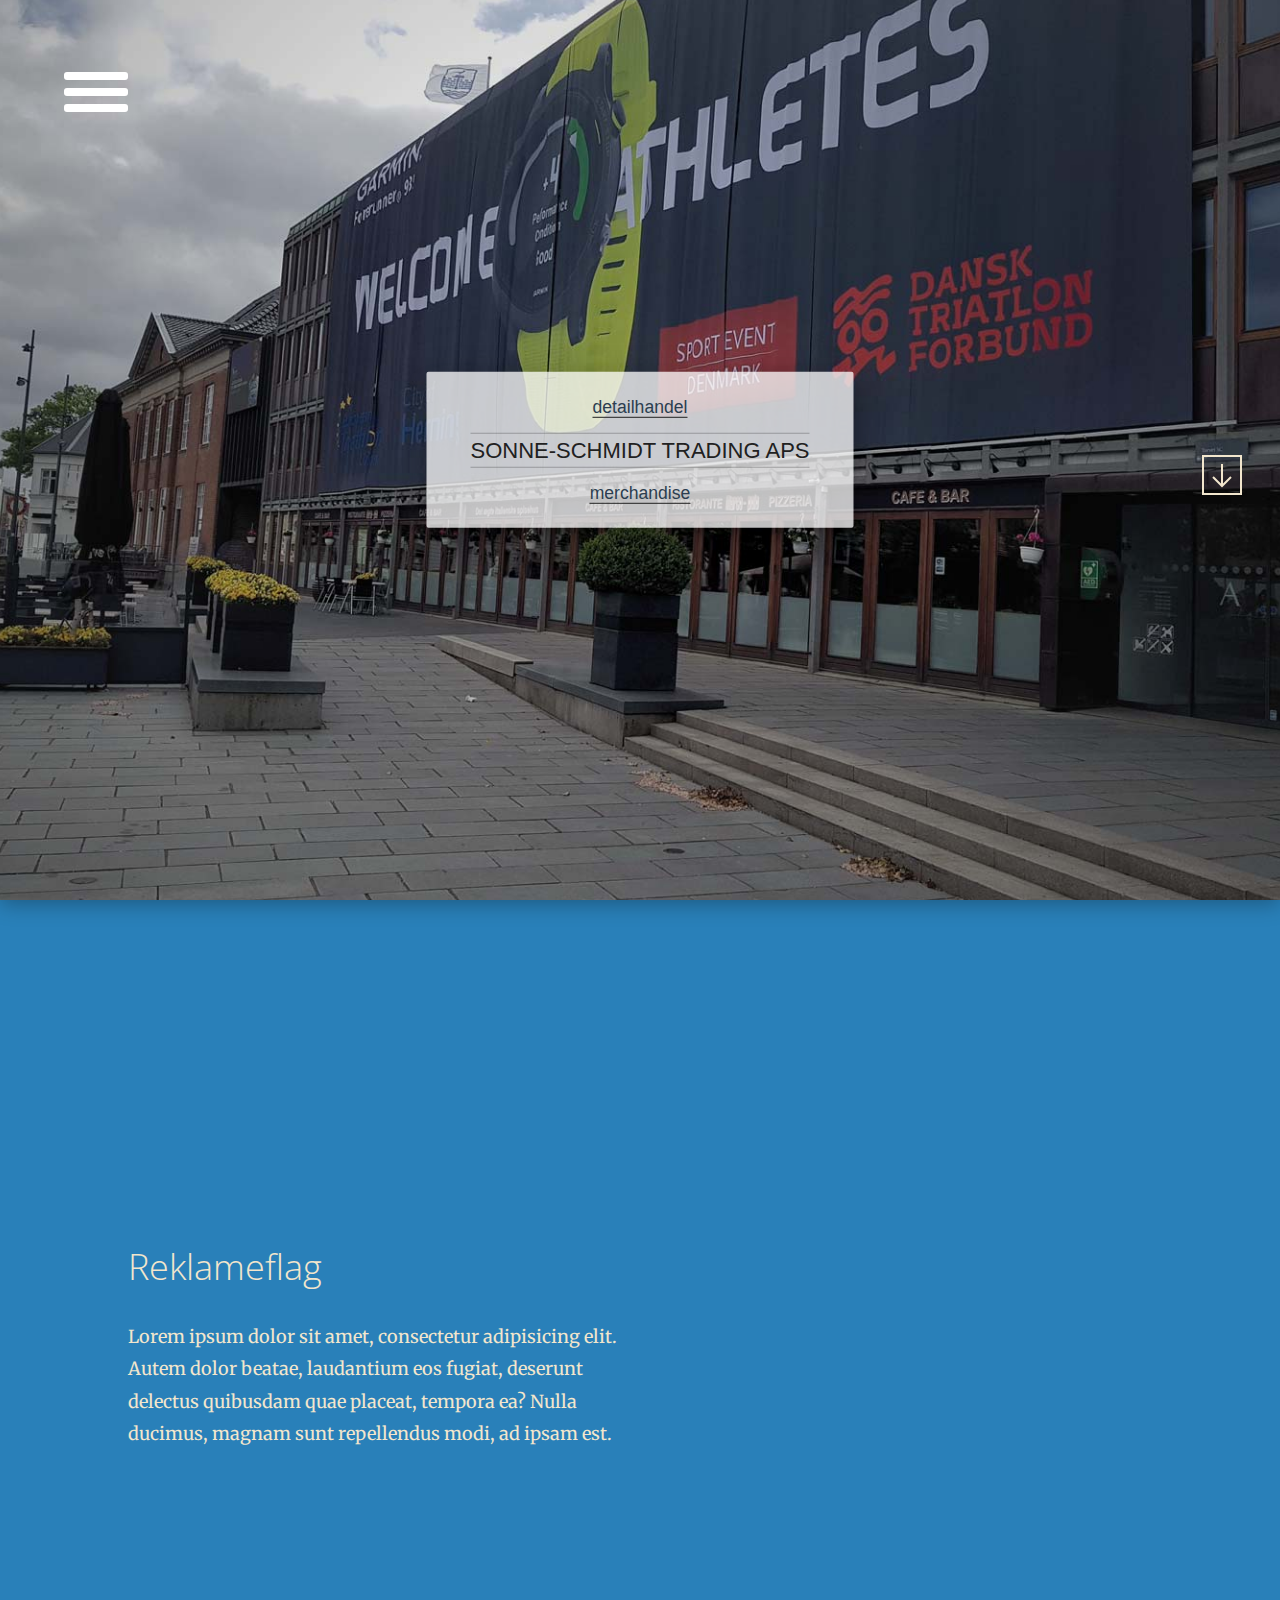
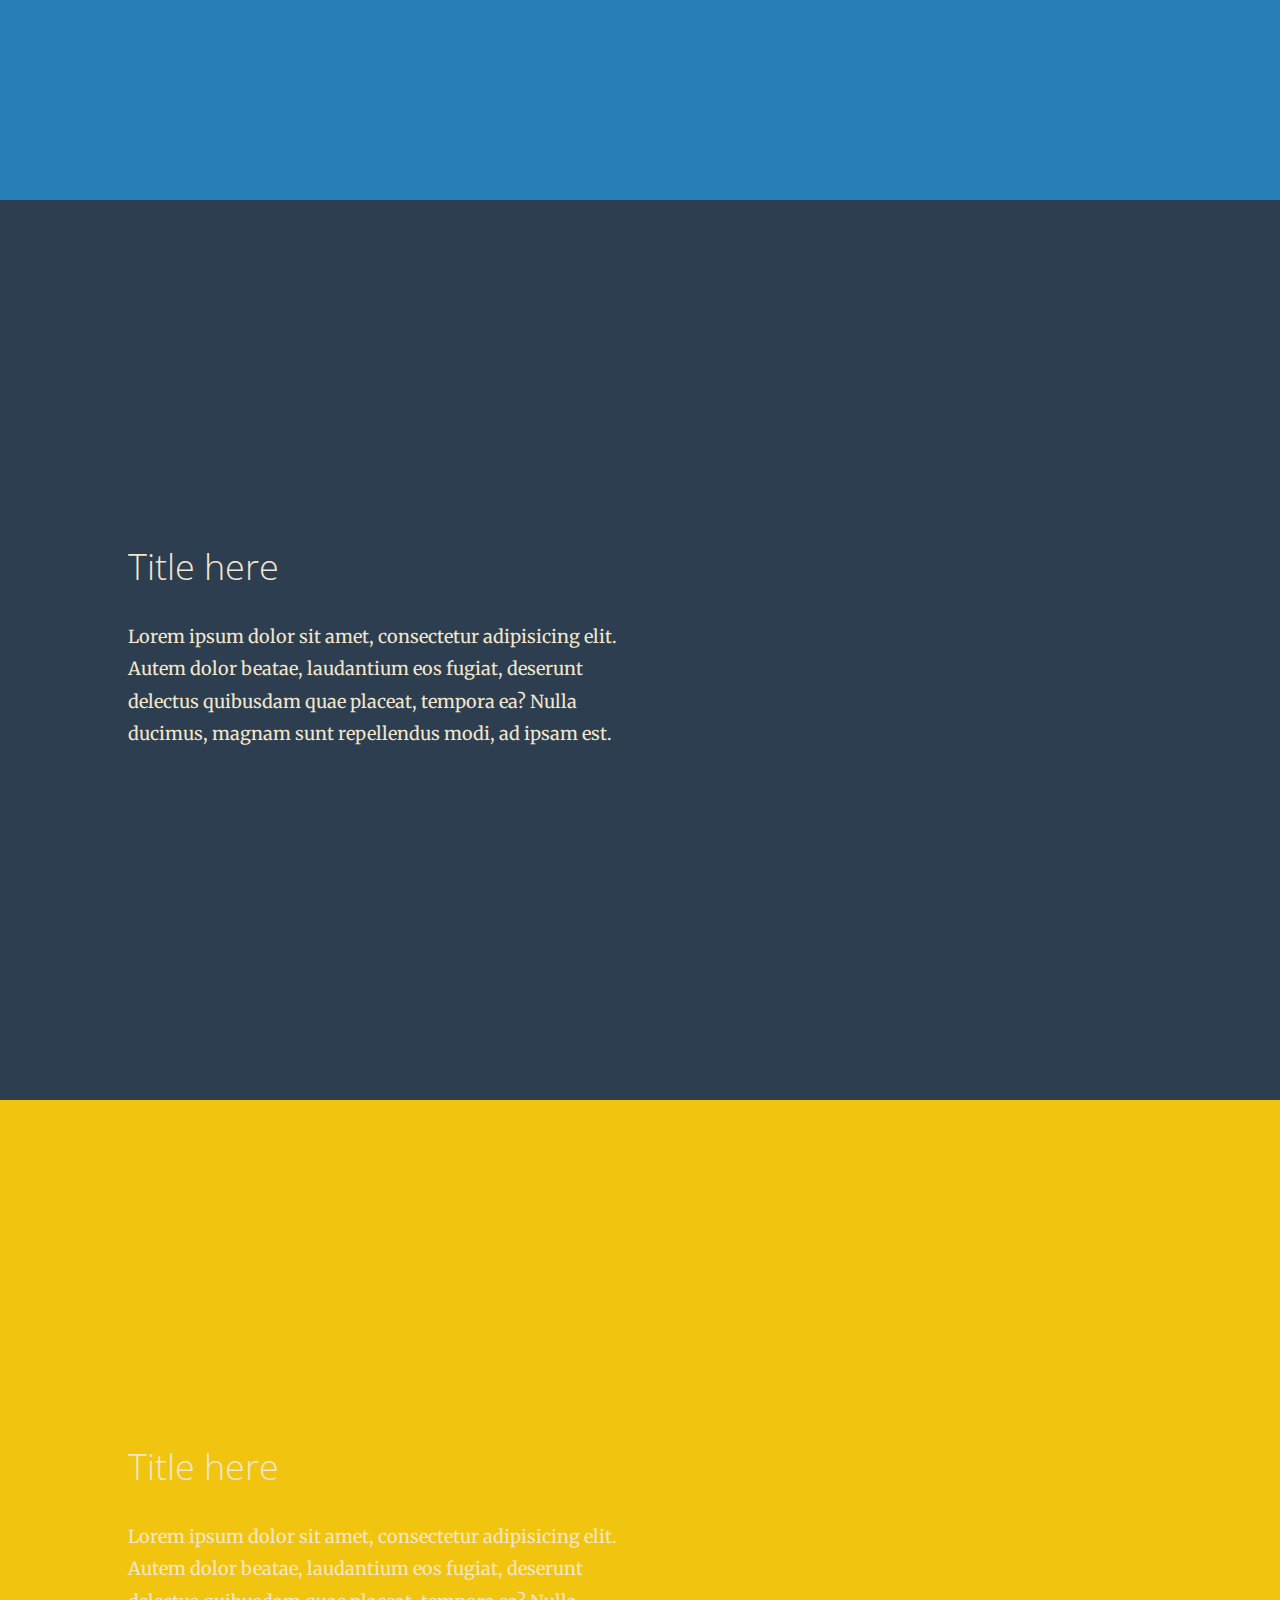
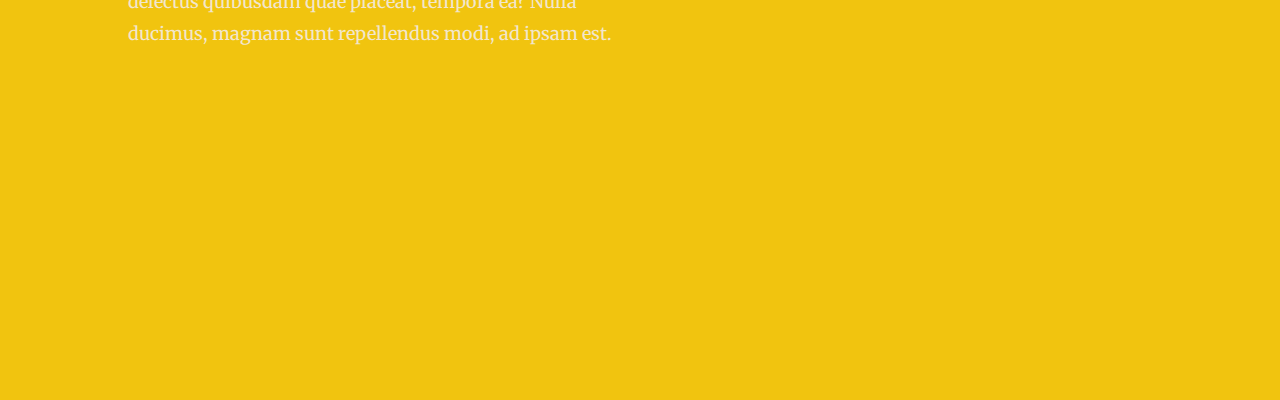
<file: index.html>
<!doctype html>
<html lang="en" class="no-js">
<head>
	<title>Sonne-Schmidt Trading ApS</title>
	<meta name="description" content="Reklame og Merchandise artikler. Skab synlighed overfor dine kunder. Billige priser, lavt antalskrav, hurtig levering." />
	<meta charset="UTF-8">
	<meta name="viewport" content="width=device-width, initial-scale=1">

	 <link href="https://fonts.googleapis.com/icon?family=Material+Icons" rel="stylesheet">
	<link href='http://fonts.googleapis.com/css?family=Open+Sans:400,300|Merriweather' rel='stylesheet' type='text/css'>

  <link rel="stylesheet" href="https://cdnjs.cloudflare.com/ajax/libs/materialize/0.99.0/css/materialize.min.css">
	<link rel="stylesheet" href="css/style.css">

	<script src="js/modernizr.js"></script>

</head>
<body>

	<aside id="expNav">
		<div class="menu-icon">
			<span></span>
		</div>
		<div id="expContent">
			<ul>
				<a href="#"><li> Forsiden</li></a>
				<a href="#"><li> Detailhandel</li></a>
				<a href="#"><li> Merchandise / B2B</li></a>
				<a href="#"><li> Om Sonne-Schmidt Trading</li></a>
				<a href="#"><li> Kontakt</li></a>
			</ul>

		</div>
	</aside>

	<header class="cd-header" data-type="slider-item">

		<h1><small><a href="detailhandel/index.html">Detailhandel</a></small> Sonne-Schmidt Trading ApS <small><a href="detailhandel/index.html">Merchandise</a></small></h1>

	  <div class="slideshow">
	    <div class="slideshow-image" style="background-image: url('img/header-img/h-img-01.jpg')"></div>
	    <div class="slideshow-image" style="background-image: url('img/header-img/h-img-02.jpg')"></div>
	    <div class="slideshow-image" style="background-image: url('img/header-img/h-img-03.jpg')"></div>
	  </div>

	</header>

	<section class="cd-fixed-background img-1" data-type="slider-item">
		<div class="cd-content">
			<h2>Reklameflag</h2>
			<p>Lorem ipsum dolor sit amet, consectetur adipisicing elit. Autem dolor beatae, laudantium eos fugiat, deserunt delectus quibusdam quae placeat, tempora ea? Nulla ducimus, magnam sunt repellendus modi, ad ipsam est.</p>
		</div>
	</section>

	<section class="cd-fixed-background img-2" data-type="slider-item">
		<div class="cd-content">
			<h2>Title here</h2>
			<p>Lorem ipsum dolor sit amet, consectetur adipisicing elit. Autem dolor beatae, laudantium eos fugiat, deserunt delectus quibusdam quae placeat, tempora ea? Nulla ducimus, magnam sunt repellendus modi, ad ipsam est.</p>
		</div>
	</section>

	<section class="cd-fixed-background img-3" data-type="slider-item">
		<div class="cd-content">
			<h2>Title here</h2>
			<p>Lorem ipsum dolor sit amet, consectetur adipisicing elit. Autem dolor beatae, laudantium eos fugiat, deserunt delectus quibusdam quae placeat, tempora ea? Nulla ducimus, magnam sunt repellendus modi, ad ipsam est.</p>
		</div>
	</section>

	<aside class="transparent">
		<ul class="cd-vertical-nav">
			<li><a href="#0" class="cd-prev inactive">Next</a></li>
			<li><a href="#0" class="cd-next">Prev</a></li>
		</ul>
	</aside>

<script type="text/javascript" src="https://code.jquery.com/jquery-3.2.1.min.js"></script>
<script src="https://cdnjs.cloudflare.com/ajax/libs/materialize/0.99.0/js/materialize.min.js"></script>
<script src="js/main.js"></script>
</body>
</html>
</file>
<file: css/style.css>
/* http://meyerweb.com/eric/tools/css/reset/ 
   v2.0 | 20110126
   License: none (public domain)
*/
html, body, div, span, applet, object, iframe,
h1, h2, h3, h4, h5, h6, p, blockquote, pre,
a, abbr, acronym, address, big, cite, code,
del, dfn, em, img, ins, kbd, q, s, samp,
small, strike, strong, sub, sup, tt, var,
b, u, i, center,
dl, dt, dd, ol, ul, li,
fieldset, form, label, legend,
table, caption, tbody, tfoot, thead, tr, th, td,
article, aside, canvas, details, embed,
figure, figcaption, footer, header, hgroup,
menu, nav, output, ruby, section, summary,
time, mark, audio, video {
  margin: 0;
  padding: 0;
  border: 0;
  font-size: 100%;
  font: inherit;
  vertical-align: baseline; }

/* HTML5 display-role reset for older browsers */
article, aside, details, figcaption, figure,
footer, header, hgroup, menu, nav, section, main {
  display: block; }

body {
  line-height: 1; }

ol, ul {
  list-style: none; }

blockquote, q {
  quotes: none; }

blockquote:before, blockquote:after,
q:before, q:after {
  content: '';
  content: none; }

table {
  border-collapse: collapse;
  border-spacing: 0; }

/* --------------------------------

Style n' shit goes beyond this point...

-------------------------------- */
*, *::after, *::before {
  -webkit-box-sizing: border-box;
  -moz-box-sizing: border-box;
  box-sizing: border-box; }

html, body {
  height: 100%; }

html {
  font-size: 62.5%; }

body {
  font-size: 1.6rem;
  font-family: "Open Sans", sans-serif;
  color: #0f594d;
  background-color: #f2e6cd; }
  @media only screen and (min-width: 1048px) {
    body {
      /* Hide the fucking scroll bare in the X axis on IE! Cause fuck IE! */
      overflow-x: hidden; } }

a {
  color: #93a748;
  text-decoration: none; }

/* --------------------------------

Boxing and aother main shit

-------------------------------- */
.cd-header {
  position: relative;
  height: 100%;
  background-color: #212121;
  box-shadow: 0 4px 20px rgba(0, 0, 0, 0.3);
  z-index: 1; }

.cd-fixed-background {
  position: relative;
  padding: 3em 5% 0;
  background-repeat: no-repeat;
  background-size: cover;
  background-position: center center; }
  .cd-fixed-background h2, .cd-fixed-background p {
    color: #f2e6cd;
    -webkit-font-smoothing: antialiased;
    -moz-osx-font-smoothing: grayscale; }
  .cd-fixed-background h2 {
    font-size: 2.4rem;
    margin-bottom: 1em; }
  .cd-fixed-background p {
    line-height: 1.6;
    font-family: "Merriweather", serif; }
  .cd-fixed-background .light-background h2, .cd-fixed-background .light-background p {
    color: #0f594d; }
  .cd-fixed-background .cd-content::after {
    /* phone image on small devices */
    content: '';
    display: block;
    width: 100%;
    padding: 60% 0;
    margin: 2em auto 0; }
  .cd-fixed-background.img-1 {
    background-color: #2980b9; }
    .cd-fixed-background.img-1 .cd-content::after {
      background: url("../img/img-mobile-1.png") no-repeat;
      background-size: 100% auto; }
  .cd-fixed-background.img-2 {
    background-color: #2c3e50; }
    .cd-fixed-background.img-2 .cd-content::after {
      background: url("../img/img-mobile-2.png") no-repeat;
      background-size: 100% auto; }
  .cd-fixed-background.img-3 {
    background-color: #f1c40f; }
    .cd-fixed-background.img-3 .cd-content::after {
      background: url("../img/img-mobile-3.png") no-repeat;
      background-size: 100% auto; }
  @media only screen and (min-width: 768px) {
    .cd-fixed-background {
      height: 100%;
      padding: 0; }
      .cd-fixed-background h2 {
        font-size: 3.6rem;
        font-weight: 300; }
      .cd-fixed-background p {
        font-size: 1.8rem;
        line-height: 1.8; }
      .cd-fixed-background .cd-content {
        width: 50%;
        position: absolute;
        left: 5%;
        top: 50%;
        bottom: auto;
        -webkit-transform: translateY(-50%);
        -moz-transform: translateY(-50%);
        -ms-transform: translateY(-50%);
        -o-transform: translateY(-50%);
        transform: translateY(-50%); }
      .cd-fixed-background .cd-content::after {
        display: none !important; }
      .cd-fixed-background.img-1 {
        background-image: url("../img/img-1.jpg"); }
      .cd-fixed-background.img-2 {
        background-image: url("../img/img-2.jpg"); }
      .cd-fixed-background.img-3 {
        background-image: url("../img/img-3.jpg"); } }
  @media only screen and (min-width: 1048px) {
    .cd-fixed-background {
      background-attachment: fixed; }
      .cd-fixed-background .cd-content {
        width: 40%;
        left: 10%; } }

.cd-vertical-nav {
  position: fixed;
  z-index: 2;
  right: 3%;
  top: 50%;
  bottom: auto;
  -webkit-transform: translateY(-50%);
  -moz-transform: translateY(-50%);
  -ms-transform: translateY(-50%);
  -o-transform: translateY(-50%);
  transform: translateY(-50%);
  display: none; }
  .cd-vertical-nav a {
    display: block;
    height: 40px;
    width: 40px;
    /* image replace */
    overflow: hidden;
    text-indent: 100%;
    white-space: nowrap;
    background: transparent url(../img/cd-icon-arrow.svg) no-repeat center center;
    -webkit-transition: opacity 0.2s 0s, visibility 0.2s 0s;
    -moz-transition: opacity 0.2s 0s, visibility 0.2s 0s;
    transition: opacity 0.2s 0s, visibility 0.2s 0s; }
    .cd-vertical-nav a.cd-prev {
      -webkit-transform: rotate(180deg);
      -moz-transform: rotate(180deg);
      -ms-transform: rotate(180deg);
      -o-transform: rotate(180deg);
      transform: rotate(180deg);
      margin-bottom: 10px; }
    .cd-vertical-nav a.inactive {
      visibility: hidden;
      opacity: 0;
      -webkit-transition: opacity 0.2s 0s, visibility 0s 0.2s;
      -moz-transition: opacity 0.2s 0s, visibility 0s 0.2s;
      transition: opacity 0.2s 0s, visibility 0s 0.2s; }
  @media only screen and (min-width: 1200px) {
    .cd-vertical-nav {
      display: block; } }

.no-js .cd-vertical-nav {
  display: none; }

.slideshow {
  position: absolute;
  width: 100vw;
  height: 100vh;
  overflow: hidden; }

.slideshow-image {
  position: absolute;
  width: 100%;
  height: 100%;
  background: no-repeat 50% 50%;
  background-size: cover;
  animation-name: kenburns;
  animation-timing-function: linear;
  animation-iteration-count: infinite;
  animation-duration: 12s;
  opacity: 1;
  transform: scale(1.2); }
  .slideshow-image:nth-child(1) {
    animation-name: kenburns-1;
    z-index: 2; }
  .slideshow-image:nth-child(2) {
    animation-name: kenburns-2;
    z-index: 1; }
  .slideshow-image:nth-child(3) {
    animation-name: kenburns-3;
    z-index: 0; }

@keyframes kenburns-1 {
  0% {
    opacity: 1;
    transform: scale(1.2); }
  2.08333% {
    opacity: 1; }
  31.25% {
    opacity: 1; }
  35.41667% {
    opacity: 0;
    transform: scale(1); }
  100% {
    opacity: 0;
    transform: scale(1.2); }
  97.91667% {
    opacity: 0;
    transform: scale(1.21176); }
  100% {
    opacity: 1; } }
@keyframes kenburns-2 {
  31.25% {
    opacity: 1;
    transform: scale(1.2); }
  35.41667% {
    opacity: 1; }
  64.58333% {
    opacity: 1; }
  68.75% {
    opacity: 0;
    transform: scale(1); }
  100% {
    opacity: 0;
    transform: scale(1.2); } }
@keyframes kenburns-3 {
  64.58333% {
    opacity: 1;
    transform: scale(1.2); }
  68.75% {
    opacity: 1; }
  97.91667% {
    opacity: 1; }
  100% {
    opacity: 0;
    transform: scale(1); } }
#expNav {
  position: fixed;
  top: 0;
  left: 0;
  z-index: 9999999999;
  width: 50px;
  height: 50px;
  border-top-left-radius: 0;
  border-top-right-radius: 100%;
  border-bottom-left-radius: 100%;
  border-bottom-right-radius: 100%;
  background-color: transparent;
  -webkit-transition: all 600ms cubic-bezier(0.785, 0.135, 0.15, 0.86);
  transition: all 600ms cubic-bezier(0.785, 0.135, 0.15, 0.86); }

#expNav.active {
  position: fixed;
  top: 0;
  left: 0;
  z-index: 9999999999;
  width: 100vw;
  height: 100vh;
  border-radius: 0;
  background-color: white;
  margin: 0; }

#expContent {
  display: none;
  position: absolute;
  top: 50%;
  left: 50%;
  transform: translate3d(-50%, -50%, 0); }
  #expContent ul {
    width: 50vw; }
    #expContent ul a li {
      padding: 25px 0;
      text-align: center;
      transition: all .2s;
      color: #212121;
      display: inline;
      float: left;
      width: 50%; }
      #expContent ul a li:hover {
        background-color: rgba(0, 0, 0, 0.1); }
      @media only screen and (min-width: 480px) {
        #expContent ul a li {
          width: 50%; } }
      @media only screen and (max-width: 480px) {
        #expContent ul a li {
          width: 100%; } }

#expContent.visible {
  display: block; }

.menu-icon {
  position: relative;
  top: 5vw;
  left: 5vw;
  display: block;
  width: 4em;
  height: 4em;
  cursor: pointer;
  -webkit-transition: all 0.3s;
  transition: all 0.3s; }

.menu-icon > span {
  position: absolute;
  top: 50%;
  display: block;
  width: 100%;
  height: 0.5em;
  margin-top: -0.5em;
  background-color: #fff;
  border-radius: 3px; }

.menu-icon > span:before,
.menu-icon > span:after {
  content: "";
  position: absolute;
  width: 100%;
  height: 100%;
  background-color: #fff;
  border-radius: 3px;
  -webkit-transition: all 0.3s;
  transition: all 0.3s; }

.menu-icon > span:before {
  -webkit-transform: translateY(-1em);
  transform: translateY(-1em); }

.menu-icon > span:after {
  -webkit-transform: translateY(1em);
  transform: translateY(1em); }

/* OPENED */
.menu-icon.open {
  -webkit-transform: rotate(45deg);
  transform: rotate(45deg); }
  .menu-icon.open span {
    background-color: #212121; }
    .menu-icon.open span:before {
      background-color: #212121; }
    .menu-icon.open span:after {
      background-color: #212121; }

.menu-icon.open > span:before {
  -webkit-transform: rotate(90deg);
  transform: rotate(90deg); }

.menu-icon.open > span:after {
  -webkit-transform: rotate(90deg);
  transform: rotate(90deg); }

h1 {
  position: absolute;
  top: 50%;
  left: 50%;
  transform: translate3d(-50%, -50%, 0);
  z-index: 99;
  text-align: center;
  font-family: Raleway, sans-serif;
  font-weight: 300;
  text-transform: uppercase;
  background-color: rgba(255, 255, 255, 0.75);
  box-shadow: 0 16px 24px 2px rgba(0, 0, 0, 0.14), 0 6px 30px 5px rgba(0, 0, 0, 0.12), 0 8px 10px -5px rgba(0, 0, 0, 0.3);
  border-radius: 2px;
  padding: 1em 2em;
  line-height: 1.5;
  font-size: 2.2rem;
  -webkit-font-smoothing: antialiased;
  -moz-osx-font-smoothing: grayscale;
  left: 50%;
  top: 50%;
  bottom: auto;
  right: auto;
  -webkit-transform: translateX(-50%) translateY(-50%);
  -moz-transform: translateX(-50%) translateY(-50%);
  -ms-transform: translateX(-50%) translateY(-50%);
  -o-transform: translateX(-50%) translateY(-50%);
  transform: translateX(-50%) translateY(-50%);
  color: #212121; }
  h1 small {
    display: block;
    text-transform: lowercase;
    font-size: .8em; }
    h1 small a {
      font-weight: 400;
      color: #2c3e50;
      border-bottom: 1px solid #212121; }
    h1 small:first-child {
      border-bottom: 1px solid rgba(0, 0, 0, 0.25);
      padding-bottom: .7em; }
    h1 small:last-child {
      border-top: 1px solid rgba(0, 0, 0, 0.25);
      padding-top: .7em; }

/*# sourceMappingURL=style.css.map */
</file>
